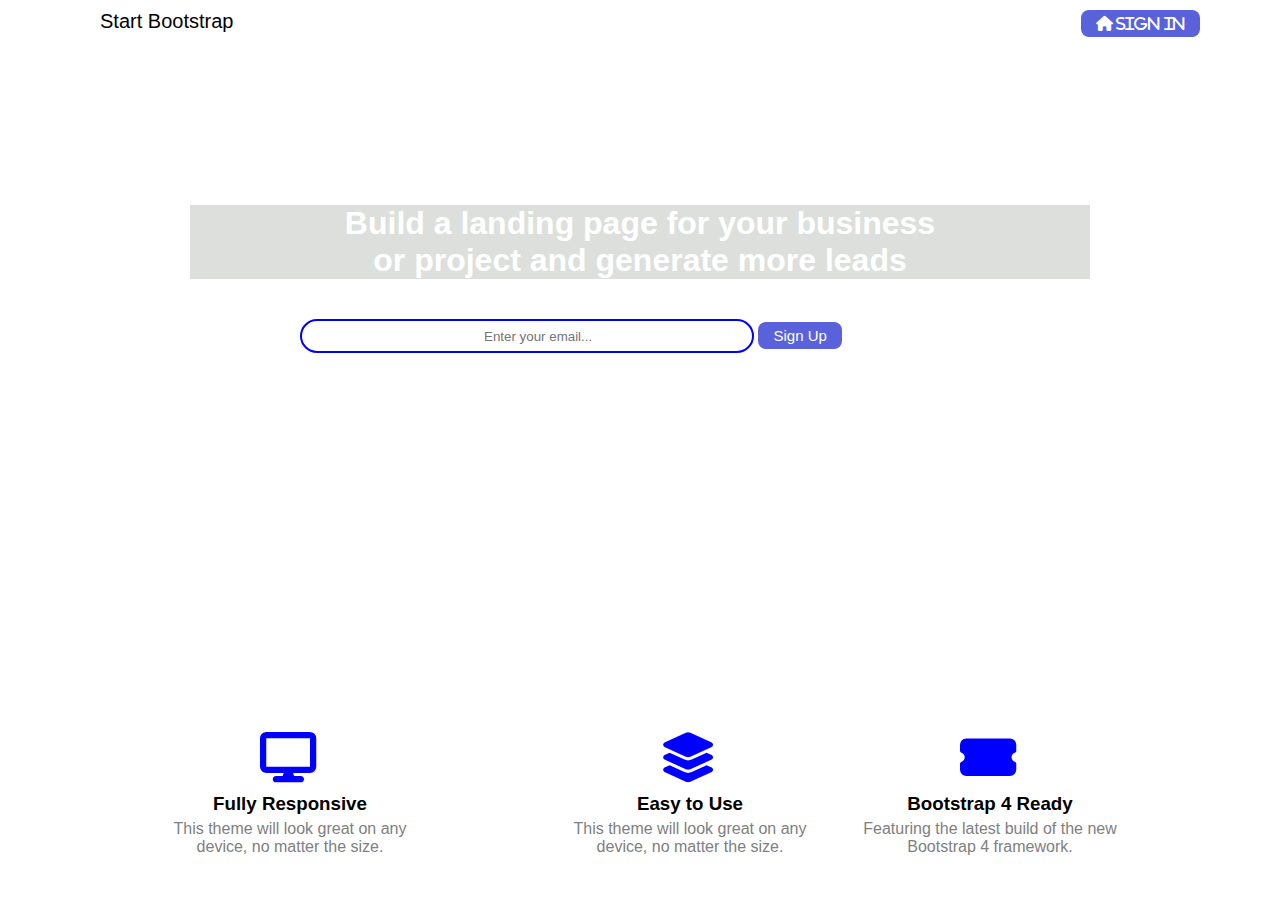
<file: Week1/Day1/Create_A_Landing_Page/index.html>
<!DOCTYPE html>
<html lang="en">

<head>
    <meta charset="utf-8" />
    <link rel="stylesheet" href="https://cdnjs.cloudflare.com/ajax/libs/font-awesome/6.1.1/css/all.min.css">
    <link rel="stylesheet" href="style.css">
    <title>Landing Page</title>
</head>

<body>
    <div class="container">
        <div class="nav">
            <span id="label_nav">
                Start Bootstrap
            </span>
            <button id="button_nav">
                <i class="fa-solid fa-house"> Sign In</i>
            </button>
        </div>
        <div id="image_background">
            <div id="label-project">
                <div id="container_project">
                    <h1>Build a landing page for your business <br>
                        or project and generate more leads</h1>

                </div>
                <div>
                    <p>
                        <input type="text" placeholder=" &nbsp;&nbsp; &nbsp; Enter your email...">
                        <button> Sign Up</button>
                    </p>
                </div>

            </div>
        </div>
        <div class="after_image">
            <div id="bottom_element">
                <div id="first">
                    <span class="icon">
                        <i class="fa-solid fa-display"></i>
                    </span>
                    <h3>
                        Fully Responsive
                    </h3>
                    <p id="description">This theme will look great on any
                        <br> device, no matter the size.
                    </p>
                </div>
                <div id="second">
                    <span class="icon"> <i class="fa-solid fa-ticket-simple"></i>
                    </span>
                    <h3>
                        Bootstrap 4 Ready
                    </h3>
                    <p id="description">Featuring the latest build of the new <br>
                        Bootstrap 4 framework.</p>
                </div>
                <div id="third">
                    <span class="icon">
                        <i class="fa-sharp fa-solid fa-layer-group"></i>
                    </span>
                    <h3>
                        Easy to Use
                    </h3>
                    <p id="description">This theme will look great on any
                        <br> device, no matter the size.
                    </p>
                </div>

            </div>
        </div>
    </div>
</body>

</html>
</file>
<file: Week1/Day1/Create_A_Landing_Page/style.css>
* {
    margin: 0;
    padding: 0;
}

.container {
    font-family: Verdana, Geneva, Tahoma, sans-serif;

}

.nav {
    padding-top: 10px;
    font-family: arial;
    height: 35px;
    background-color: white;

}



#label_nav {
    padding-left: 100px;
    font-size: 20px;
}

#button_nav {
    float: right;
    margin-right: 80px;
}

button {

    background-color: #5962da;
    /* Green */
    cursor: pointer;
    border: none;
    color: white;
    padding: 5px 15px;
    text-align: center;
    font-size: 15px;
    border-radius: 8px;
    transition-duration: 0.4s;
}

button:hover {
    background-color: #d5362a;
    /* Green */
    color: white;
}


#image_background {
    background: url('https://images.pexels.com/photos/33545/sunrise-phu-quoc-island-ocean.jpg?auto=compress&cs=tinysrgb&w=1260&h=750&dpr=1') top center;
    image-rendering: -webkit-optimize-contrast;
    background-size: 100% 620px;
    height: 620px;
    display: flex;
    align-items: center;
    justify-content: center;

}

#label-project {

    width: 900px;
    height: 300px;

}

#container_project {
    background: rgba(82, 94, 82, 0.2);

}

#container_project h1 {
    text-align: center;
    color: white;
    opacity: 1;


}

input {
    margin-top: 40px;
    margin-left: 110px;
    width: 50%;
    height: 30px;
    border: 2px solid blue;
    border-radius: 25px;
    text-align: center;
}

input::selection {
    border: 2px solid red;
    border-radius: 25px;
}


.after_image {

    font-family: arial;
    height: 200px;
    background-color: white;
    display: flex;
    align-items: center;
    justify-content: center;
}

#bottom_element {
    margin-left: 0px;
    margin-top: 80px;
    width: 1000px;
    height: 150px;

}

#first {
    float: left;
    width: 300px;
}

#second {
    float: right;
    width: 300px;
}

#third {
    float: right;
    width: 300px;
}

.icon {
    padding: 120px;
    color: blue;
    font-size: 50px;
}

h3 {
    margin-top: 5px;
    text-align: center;
}

#description {
    margin-top: 5px;
    text-align: center;
    color: gray;

}
</file>
